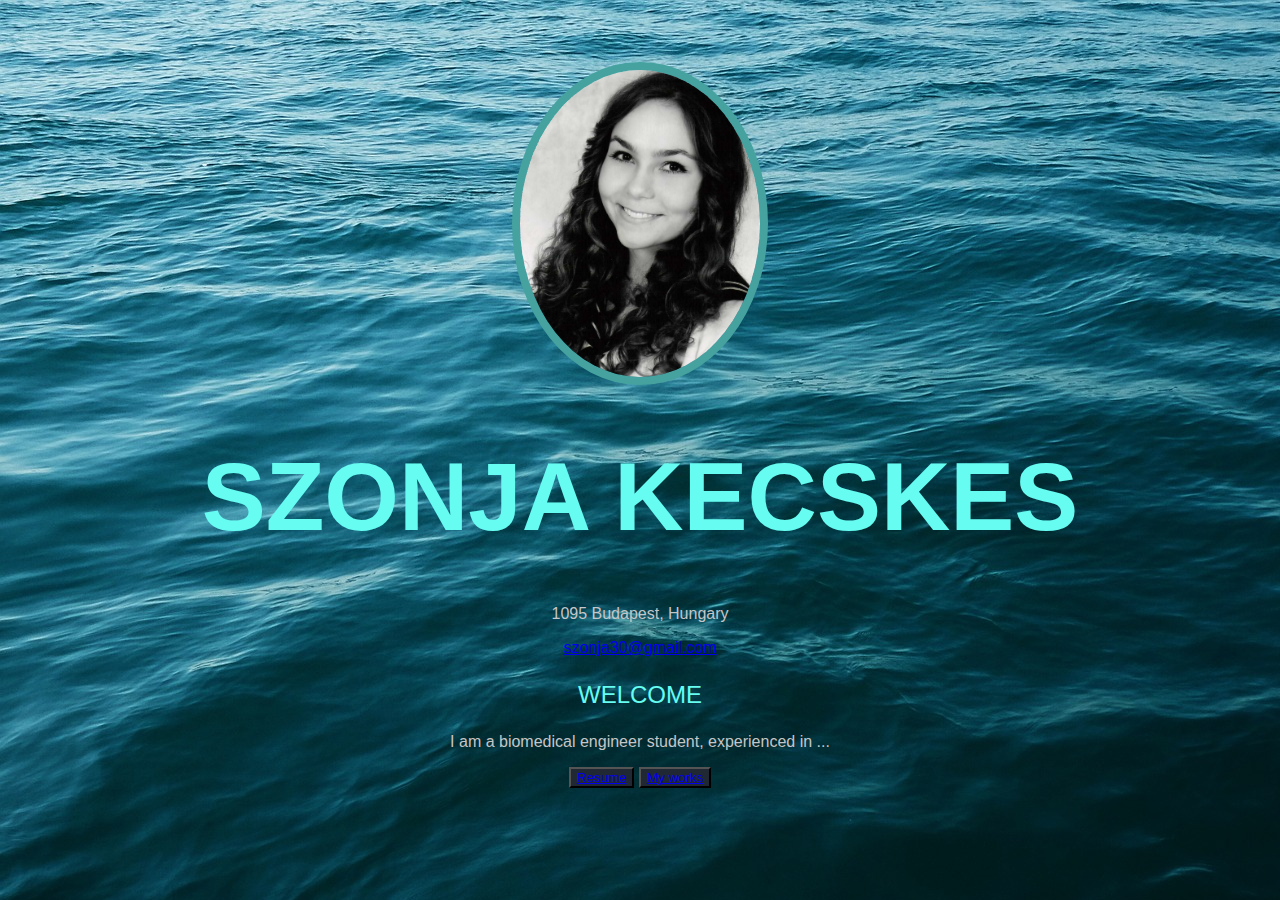
<file: index.html>
<!DOCTYPE html>
<html lang="en">

<head>
    
    <link href="portfolio.css" rel="stylesheet">

</head>


<body background="background.jpg">
        <div class="center">
            <img class="img-profile" src="img-profile.jpg" alt="picture">
            <h1>Szonja Kecskes</h1>
            <div>
                <p>1095 Budapest, Hungary</p>
                <a href="mailto:szonja30@gmail.com">szonja30@gmail.com</a>
            </div>
            <p class="subheading">Welcome</p>
            <p>I am a biomedical engineer student, experienced in ... </p>
            <div class="social-icons">
                <a href="http://linkedin.com/szonja-kecskes">
                    <i class="fab fa-linkedin-in"></i>
                </a>
                <a href="http://github/szonja-kecskes">
                    <i class="fab fa-github"></i>
                </a>
                <a href="http://facebook.com/szonja-kecskes">
                    <i class="fab-facebook-f"></i>
                </a>
            </div>
            <div>
                <button class="button" type="button">
                    <a href="https://szonja-kecskes.github.io/resume">Resume</a>
                </button>
                <button class="button" type="button">
                    <a href="http://szonja-kecskes.github.io/my_works">My works</a>
                </button>
            </div>
        </div>
</body>

</html>
</file>
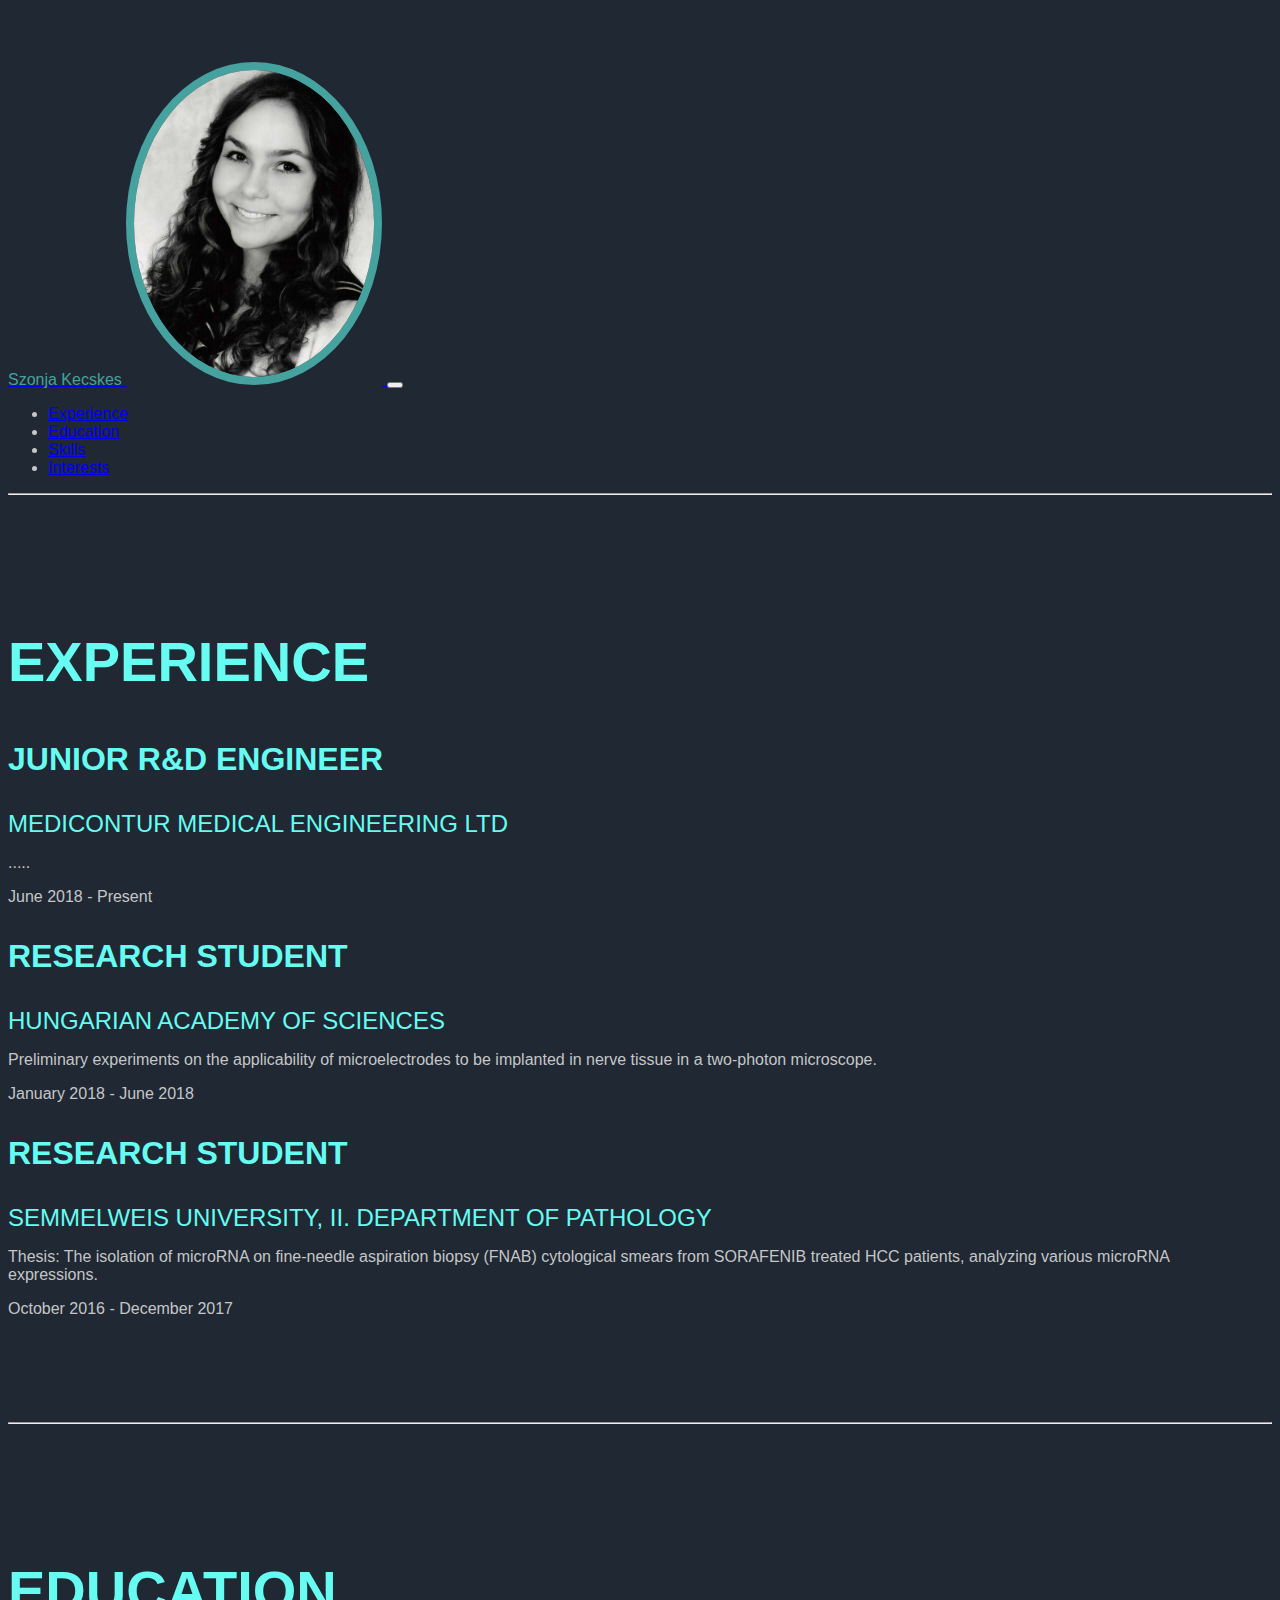
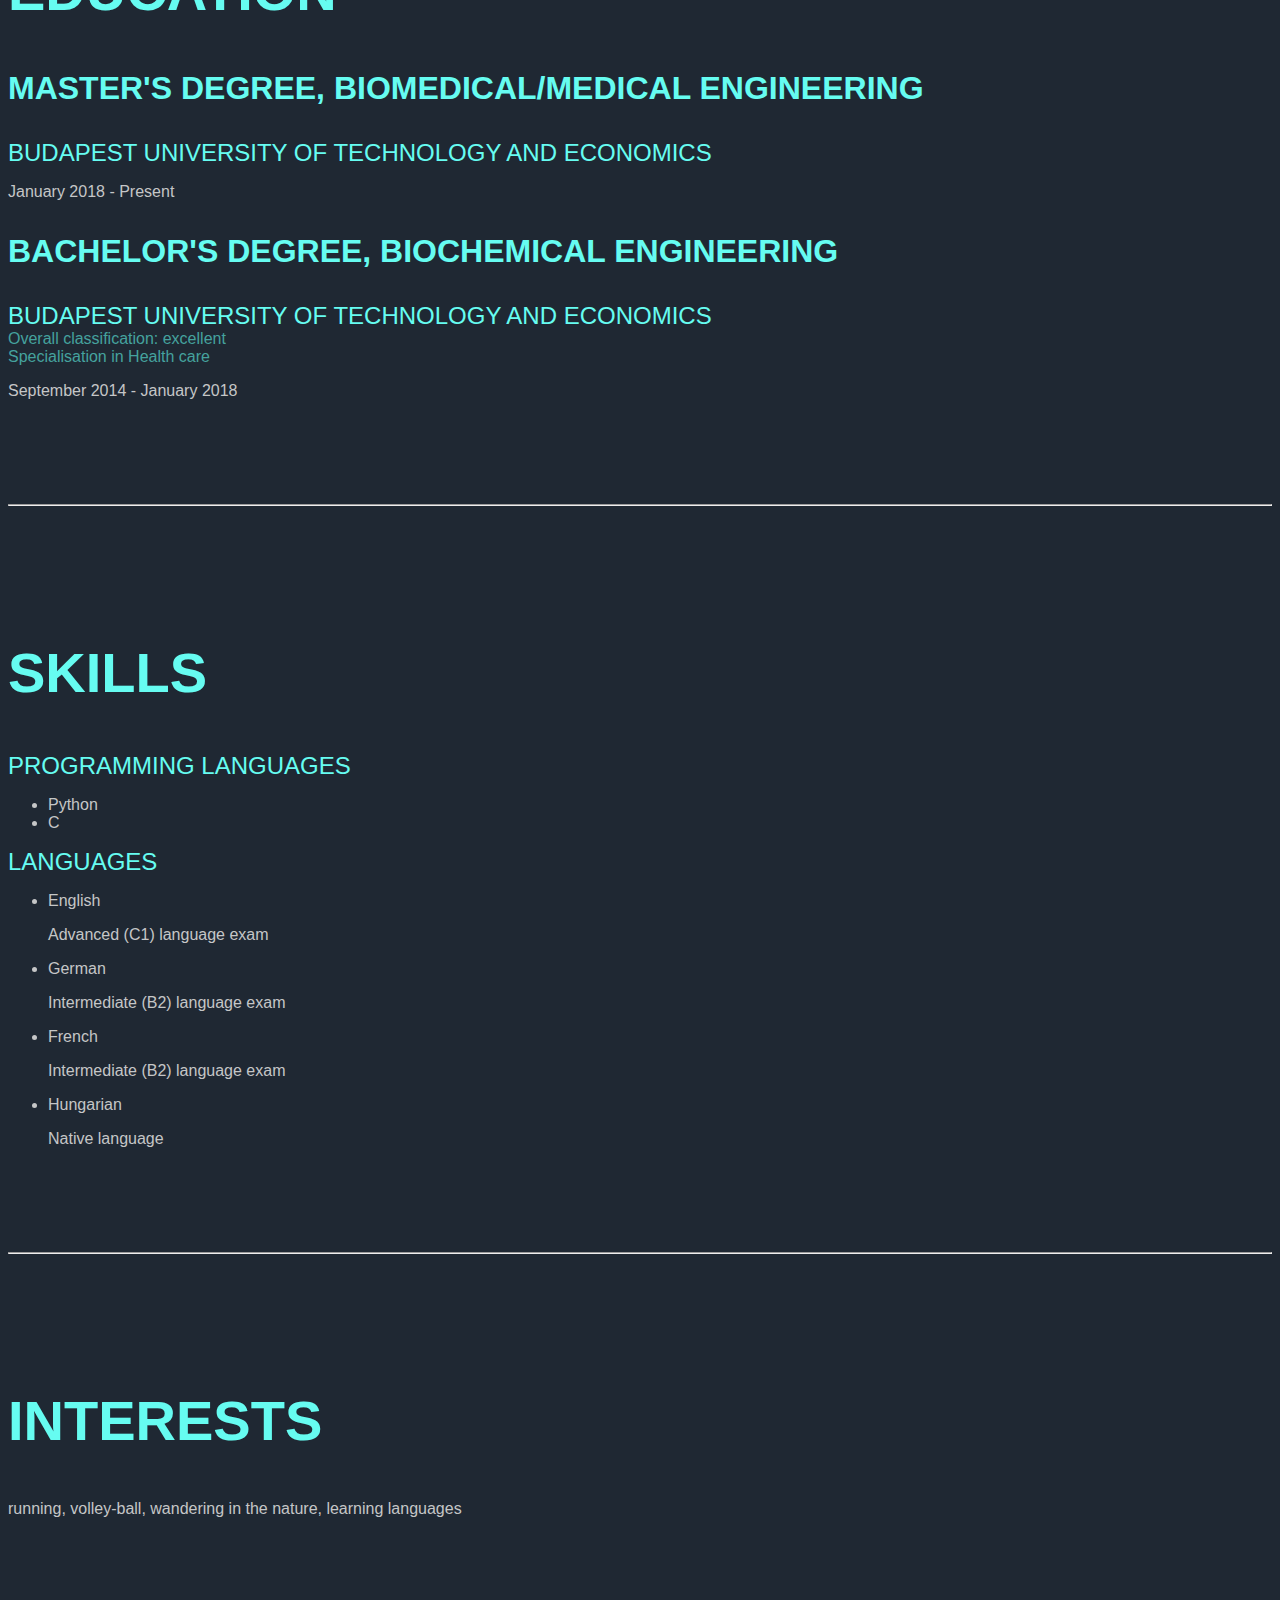
<file: resume.html>
<!DOCTYPE html>
<html lang="en">

<head>

        <link href="portfolio.css" rel="stylesheet" type="text/css">

</head>


<body id="page-top">
    <nav class="" id="sideNav">
        <a class="" href="#page-top">
            <span class="text-primary">Szonja Kecskes</span>
            <span class="">
                <img class="img-profile" src="img-profile.jpg" alt="picture">
            </span>
        </a>
        <button class="navbar-toggler" type="button" data-toggle="collapse" data-target="#navbarSupportedContent" aria-controls="navbarSupportedContent" aria-expanded="false" aria-label="Toggle navigation">
            <span class="navbar-toggler-icon"></span>
        </button>
    </nav>

    <div>
        <ul>
            <li>
                <a href="#experience">Experience</a>
            </li>
            <li>
                <a href="#education">Education</a>
            </li>
            <li>
                <a href="#skills">Skills</a>
            </li>
            <li>
                <a href="#interests">Interests</a>
            </li>
        </ul>
    </div>
    
    <hr>

    <section class="resume-section" id="experience">
        <div>
            <h2>Experience</h2>
            <div>
                <div>
                    <h3>Junior R&D Engineer</h3>
                    <div class="subheading">Medicontur Medical Engineering Ltd</div>
                    <p>.....</p>
                </div>
                <div class="resume-date">
                    <p>June 2018 - Present</p>
                </div>
            </div>
            <div>
                <div>
                    <h3>Research Student</h3>
                    <div class="subheading">Hungarian Academy of Sciences</div>
                    <p>Preliminary experiments on the applicability of microelectrodes to be implanted in nerve tissue in a two-photon microscope.</p>
                </div>
                <div class="resume-date">
                    <p>January 2018 - June 2018</p>
                </div>
            </div>
            <div>
                <div>
                    <h3>Research Student</h3>
                    <div class="subheading">Semmelweis University, II. Department of Pathology</div>
                    <p>Thesis: The isolation of microRNA on fine-needle aspiration biopsy (FNAB) cytological smears from SORAFENIB treated HCC patients, analyzing various microRNA expressions.</p>
                </div>
                <div class="resume-date">
                    <p>October 2016 - December 2017</p>
                </div>
            </div>
        </div>
    </section>

    <hr>

    <section class="resume-section" id="education">
        <div>
            <h2>Education</h2>
            <div>
                <div>
                    <h3>Master's degree, Biomedical/Medical Engineering</h3>
                    <div class="subheading">Budapest University of Technology and Economics</div>
                </div>
                <div class="resume-date">
                    <p>January 2018 - Present</p>
                </div>
            </div>
            <div>
                <div>
                    <h3>Bachelor's degree, Biochemical Engineering </h3>
                    <div class="subheading">Budapest University of Technology and Economics</div>
                    <div class="text-primary">Overall classification: excellent</div>
                    <div class="text-primary">Specialisation in Health care</div>
                </div>
                <div class="resume-date">
                    <p>September 2014 - January 2018</p>
                </div>
            </div>
        </div>
    </section>

    <hr>

    <section class="resume-section" id="skills">
        <div>
            <h2>Skills</h2>
            <div class="subheading">Programming Languages</div>
            <ul>
                <li>Python</li>
                <li>C</li>
            </ul>
            <div class="subheading">Languages</div>
            <ul>
                <li><i class="text-primary"></i>English</li>
                <p>Advanced (C1) language exam</p>
                <li><i class="text-primary"></i>German</li>
                <p>Intermediate (B2) language exam</p>
                <li><i class="text-primary"></i>French</li>
                <p>Intermediate (B2) language exam</p>
                <li><i class="text-primary"></i>Hungarian</li>
                <p>Native language</p>
            </ul>
        </div>
    </section>

    <hr>

    <section class="resume-section" id="interests">
        <div>
            <h2>Interests</h2>
            <p>running, volley-ball, wandering in the nature, learning languages </p>
        </div>
    </section>
    
</body>
</html>
</file>
<file: portfolio.css>
body{
    font-family: 'Muli', 'Arial';
    padding-top: 54px;
    background-color:#1F2833;
    color:  #C5C6C7;
}


.img-profile {
    max-width: 240px;
    border-radius: 50%;
    border: 0.5rem solid #45A29E;
    margin: 0 auto;
}


h1,
h2,
h3,
h4,
h5,
h6 {
  text-transform: uppercase;
  font-family: Montserrat,"Helvetica Neue",Helvetica,Arial,sans-serif;
  font-weight: 700;
  color: #66FCF1;
}

h1 {
  font-size: 6rem;
  line-height: 5.5rem;
  
}

h2 {
  font-size: 3.5rem;
}

h3 {
  font-size: 2rem;
}

section.resume-section {
    padding-top: 5rem;
    padding-bottom: 5rem;
    max-width: 75rem;
}

section.resume-section .resume-date {
    min-width: none;
}

.subheading {
    text-transform: uppercase;
    font-weight: 500;
    font-family: Montserrat,"Helvetica Neue",Helvetica,Arial,sans-serif;
    font-size: 1.5rem;
    color: #66FCF1;
}

.center{
  text-align: center;
}

.button{
  background-color: #1F2833;
  color: #C5C6C7;

}

.text-primary{
  color: #45A29E
}
</file>
